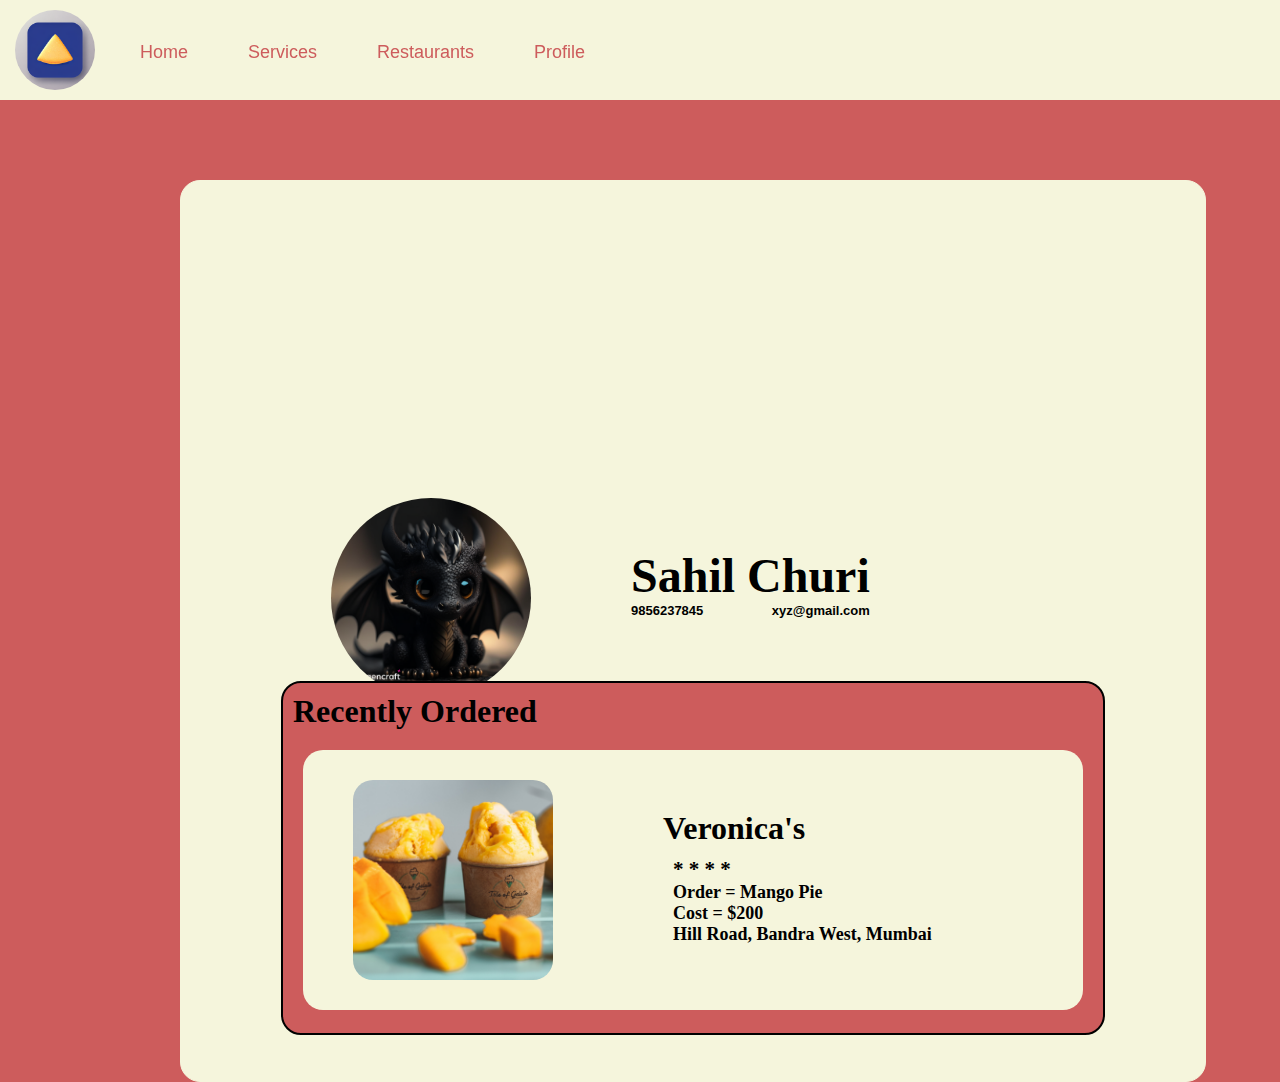
<file: profile.html>
<!DOCTYPE html>
<html lang="en">
<head>
    <meta charset="UTF-8">
    <meta name="viewport" content="width=device-width, initial-scale=1.0">
    <title>Magic Foodie</title>
    <link rel="stylesheet" href="profile.css">
</head>
<body style="background-color: indianred;">
    <nav id="navbar">
        <div id="logo">
            <img src="logo.png" alt="">
        </div>

        <ul>
            <li class="item"><a href="index.html ">Home</a></li>
            <li class="item"><a href="index.html#services-container">Services</a></li>
            <li class="item"><a href="index.html#hotels">Restaurants</a></li>
            <li class="item"><a href="#">Profile</a></li>
         
        </ul>

        <li class="name">magicfoodie</li>
    </nav>
<div id="bodymain" style="background-color: beige;">
    
    <div id="profile-container">
        <div id="profile-img">
           <img src="Dragon dark rea 0.png" alt="">
        </div>
        <div id="name">
            <h1>Sahil Churi</h1>
            <div class="no-mail">
                <h3>9856237845</h3>
                <h3>xyz@gmail.com</h3>

            </div>
        </div>
    </div>
    <div class="procontent">
        <h3>Orders</h3>
        <h3>Payments</h3>
        <h3>Membership</h3>
        <h3>Settings</h3>
    </div>
    <div class="recent">
        <h2>Recently Ordered       </h2>
        <div class="hotel">
            <div class="box">
                <img src="pexels-roman-odintsov-5060453.jpg" alt="" srcset="">
                <div class="resname-rating">
                    <h2 class="hotelname">Veronica's</h2>
                <div class="price">
                    <h3 class="rate">* * * *</h3>
              
                    <h4 class="type">Order = Mango Pie</h4>
                    <h4 class="">Cost = $200</h4>
                
                
                
                    <h4 class="add">Hill Road, Bandra West, Mumbai</h4>
                </div>
            </div>
        </div>
    </div>
</div>


</body>
</html>
</file>
<file: profile.css>
*{
    margin: 0;
    padding: 0;
    
}


/* NAVIGATION BAR */
#navbar{
    display: flex;
    align-items: center;
    position: fixed;
    z-index: 100;
}
#navbar::before{
    content:'';
    height: 100px;
    /* background-color: rgb(216, 216, 128); */
    background-color: beige;
    position: fixed;
    top: 0;
    left: 0;
    width: 100%;
    z-index: -1;
    /* position: relative; */
}


#logo{
    margin: 5px 10px;
}
#logo img{
    max-width: 80px;
    max-height: 80px;
    margin: 5px 5px;
    border-radius: 500px;
}


#navbar ul{
    display: flex;
}
#navbar ul li{
    list-style: none;
}
#navbar ul li a{
    position:relative;
    z-index: 100;
    display: block;
    margin: 10px 10px;
    padding: 20px 20px;
    border-radius: 15px;
    text-decoration: none;
    font-family: 'Franklin Gothic Medium', 'Arial Narrow', Arial, sans-serif;
    font-size: large;
    font-weight: lighter;
    color: indianred;
}
#navbar ul li a:hover{
    display: flex;
    align-items: center;
    color: beige;
    background-color: indianred;
    height: 10px;
    border-radius: 10px;
}
.name{
    display: flex;
    position: relative;
    list-style: none;
    margin-right: 0;
    margin-left: 88%;
    padding: 10px 10px;
    font-size: xx-large;
    color: darkblue;
    font-weight: bolder;
    font-family: 'Franklin Gothic Medium', 'Arial Narrow', Arial, sans-serif;

    display: block;
    align-items: center;
    color: rgb(242, 255, 198);
    background-color: darkblue;
    border-radius: 10px;
    width: 175px;
}


#bodymain{

   position: absolute;
   z-index: -1;
   height: 100%;
   width: 80%;
   margin: 180px 180px 0 180px;
   align-content: center;
   border: 1px solid beige;
   border-radius: 20px;
}

#profile-img img{
    display: flex;
    height: 200px;
    width: 200px;
    /* background-color: black; */
    position: relative;
    
    /* margin: 50px 30px 30px 100px; */
    border-radius: 50%;

}

#profile-container{
    display: flex;
    flex-direction: row;
    padding: 100px 150px 80px 150px;
   
}

#name{
    position: relative;
    display: flex;
    flex-direction: column;
    top: 50px;
    left: 100px;
    font-size: x-large;
}

.no-mail {
    display: flex;
    justify-content: space-between;
}

.no-mail h3{
    font-size: small;
    font-family: Verdana, Geneva, Tahoma, sans-serif;

}

.procontent{
    display: flex;
    position: relative;
    justify-content: space-around;
    background-color: indianred;
    height: 80px;
    margin: 0 100px 0 100px;
    align-items: center;
    border: 3px solid black;
    border-radius: 20px;

}
.procontent h3{
    font-size: x-large;
}

.recent{
    display: flex;
    flex-direction: column;
    position: absolute;
    top: 500px;
    left: 100px;
    right: 100px;
    border: 2px solid;
    height: 350px;
    border-radius: 20px;
    background-color: indianred;
 
}
.recent h2{
    font-size: xx-large;
    margin: 10px;
}


.hotel .box{
    display: flex;
    background-color: beige;
    border-radius: 20px;
    margin: 10px 20px 20px 20px;
}




.hotel .box img{
    margin: 30px 50px;
    height: 200px;
    width: 200px;
    border-radius: 20px;
}
.hotel .box .resname-rating{
    padding: 50px;
    position: relative;
    justify-content: space-around;
 
}
.hotel.box.resname-rating h2{
    font-size: x-large;
}

.price{
    display: flex;
    flex-direction: column;
    position: relative;
    left: 20px;
    font-size: large;
}
</file>
